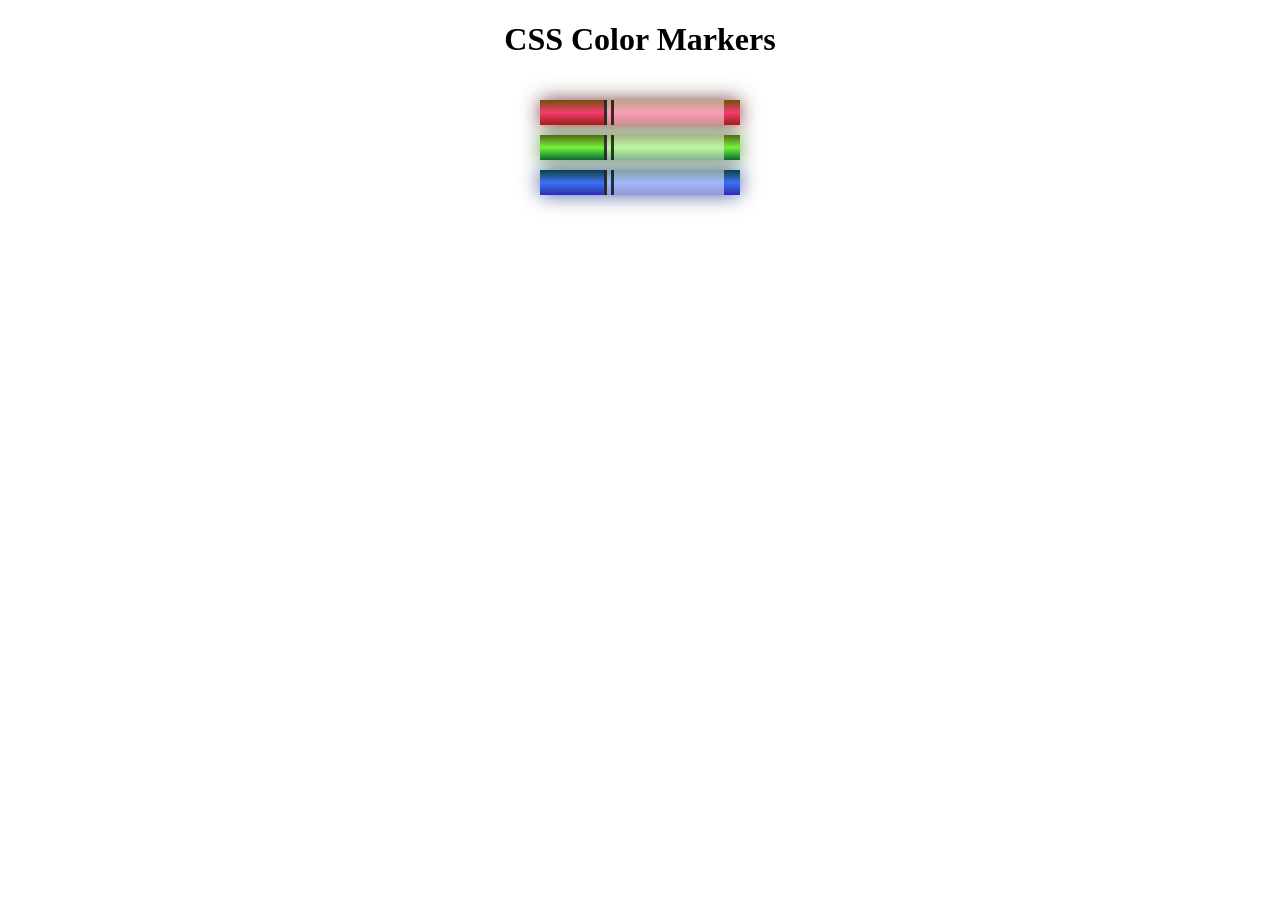
<file: html&css/CSS Colors/index.html>
<!DOCTYPE html>
<html lang="en">
<head>
    <meta charset="utf-8">
    <meta name="viewport" content="width=device-width, initial-scale=1.0">
    <title>Colored Markers</title>
    <link rel="stylesheet" href="styles.css">
</head>
<body>
<h1>CSS Color Markers</h1>
<div class="container">
    <div class="marker red">
        <div class="cap"></div>
        <div class="sleeve"></div>
    </div>
    <div class="marker green">
        <div class="cap"></div>
        <div class="sleeve"></div>
    </div>
    <div class="marker blue">
        <div class="cap"></div>
        <div class="sleeve"></div>
    </div>
</div>
</body>
</html>
</file>
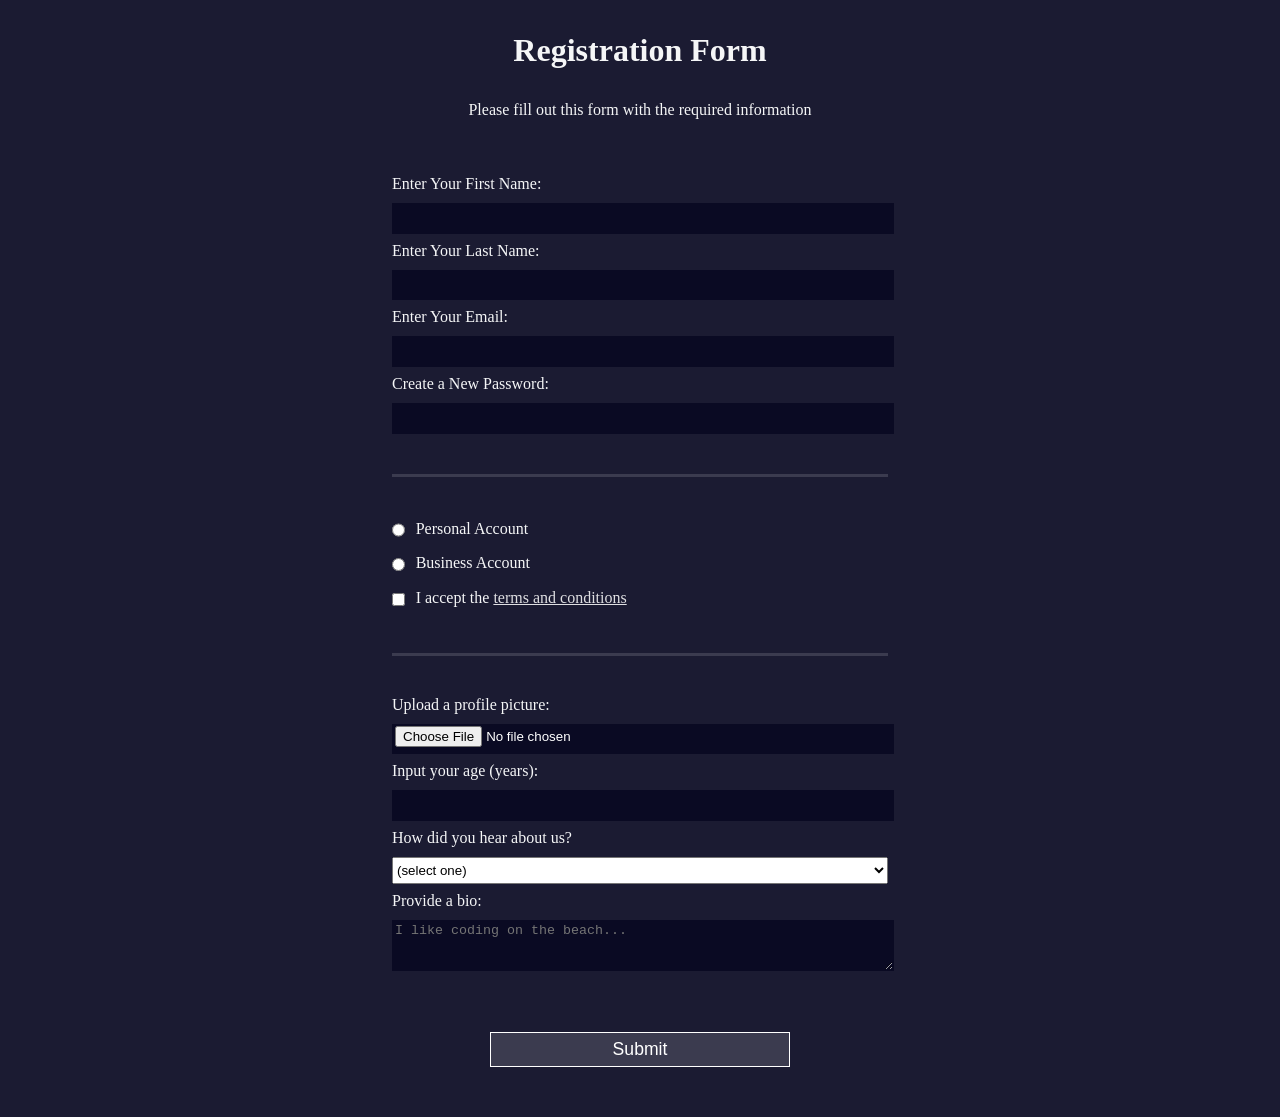
<file: html&css/Registration Form/index.html>
<!DOCTYPE html>
<html lang="en">
<head>
    <meta charset="UTF-8">
    <title>Registration Form</title>
    <link rel="stylesheet" href="styles.css" />
</head>
<body>
<h1>Registration Form</h1>
<p>Please fill out this form with the required information</p>
<form method="post" action='https://register-demo.freecodecamp.org'>
    <fieldset>
        <label for="first-name">Enter Your First Name: <input id="first-name" name="first-name" type="text" required /></label>
        <label for="last-name">Enter Your Last Name: <input id="last-name" name="last-name" type="text" required /></label>
        <label for="email">Enter Your Email: <input id="email" name="email" type="email" required /></label>
        <label for="new-password">Create a New Password: <input id="new-password" name="new-password" type="password" pattern="[a-z0-5]{8,}" required /></label>
    </fieldset>
    <fieldset>
        <label for="personal-account"><input id="personal-account" type="radio" name="account-type" class="inline" /> Personal Account</label>
        <label for="business-account"><input id="business-account" type="radio" name="account-type" class="inline" /> Business Account</label>
        <label for="terms-and-conditions">
            <input id="terms-and-conditions" type="checkbox" required name="terms-and-conditions" class="inline" /> I accept the <a href="https://www.freecodecamp.org/news/terms-of-service/">terms and conditions</a>
        </label>
    </fieldset>
    <fieldset>
        <label for="profile-picture">Upload a profile picture: <input id="profile-picture" type="file" name="file" /></label>
        <label for="age">Input your age (years): <input id="age" type="number" name="age" min="13" max="120" /></label>
        <label for="referrer">How did you hear about us?
            <select id="referrer" name="referrer">
                <option value="">(select one)</option>
                <option value="1">freeCodeCamp News</option>
                <option value="2">freeCodeCamp YouTube Channel</option>
                <option value="3">freeCodeCamp Forum</option>
                <option value="4">Other</option>
            </select>
        </label>
        <label for="bio">Provide a bio:
            <textarea id="bio" name="bio" rows="3" cols="30" placeholder="I like coding on the beach..."></textarea>
        </label>
    </fieldset>
    <input type="submit" value="Submit" />
</form>
</body>
</html>
</file>
<file: html&css/CSS Colors/styles.css>
h1 {
    text-align: center;
}

.container {
    background-color: rgb(255, 255, 255);
    padding: 10px 0;
}

.marker {
    width: 200px;
    height: 25px;
    margin: 10px auto;
}

.cap {
    width: 60px;
    height: 25px;
}

.sleeve {
    width: 110px;
    height: 25px;
    background-color: rgba(255, 255, 255, 0.5);
    border-left: 10px double rgba(0, 0, 0, 0.75);
}

.cap, .sleeve {
    display: inline-block;
}

.red {
    background: linear-gradient(rgb(122, 74, 14), rgb(245, 62, 113), rgb(162, 27, 27));
    box-shadow: 0 0 20px 0 rgba(83, 14, 14, 0.8);
}

.green {
    background: linear-gradient(#55680D, #71F53E, #116C31);
    box-shadow: 0 0 20px 0 #3B7E20CC;
}

.blue {
    background: linear-gradient(hsl(186, 76%, 16%), hsl(223, 90%, 60%), hsl(240, 56%, 42%));
    box-shadow: 0 0 20px 0 hsla(223, 59%, 31%, 0.8);
}
</file>
<file: html&css/Registration Form/styles.css>
body {
  width: 100%;
  height: 100vh;
  margin: 0;
  background-color: #1b1b32;
  color: #f5f6f7;
  font-family: Tahoma;
  font-size: 16px;
}

h1, p {
  margin: 1em auto;
  text-align: center;
}

form {
  width: 60vw;
  max-width: 500px;
  min-width: 300px;
  margin: 0 auto;
  padding-bottom: 2em;
}

fieldset {
  border: none;
  padding: 2rem 0;
  border-bottom: 3px solid #3b3b4f;
}

fieldset:last-of-type {
  border-bottom: none;
}

label {
  display: block;
  margin: 0.5rem 0;
}

input,
textarea,
select {
  margin: 10px 0 0 0;
  width: 100%;
  min-height: 2em;
}

input, textarea {
  background-color: #0a0a23;
  border: 1px solid #0a0a23;
  color: #ffffff;
}

.inline {
  width: unset;
  margin: 0 0.5em 0 0;
  vertical-align: middle;
}

input[type="submit"] {
  display: block;
  width: 60%;
  margin: 1em auto;
  height: 2em;
  font-size: 1.1rem;
  background-color: #3b3b4f;
  border-color: white;
  min-width: 300px;
}

input[type="file"] {
  padding: 1px 2px;
}

a {
  color:#dfdfe2;
}
</file>
